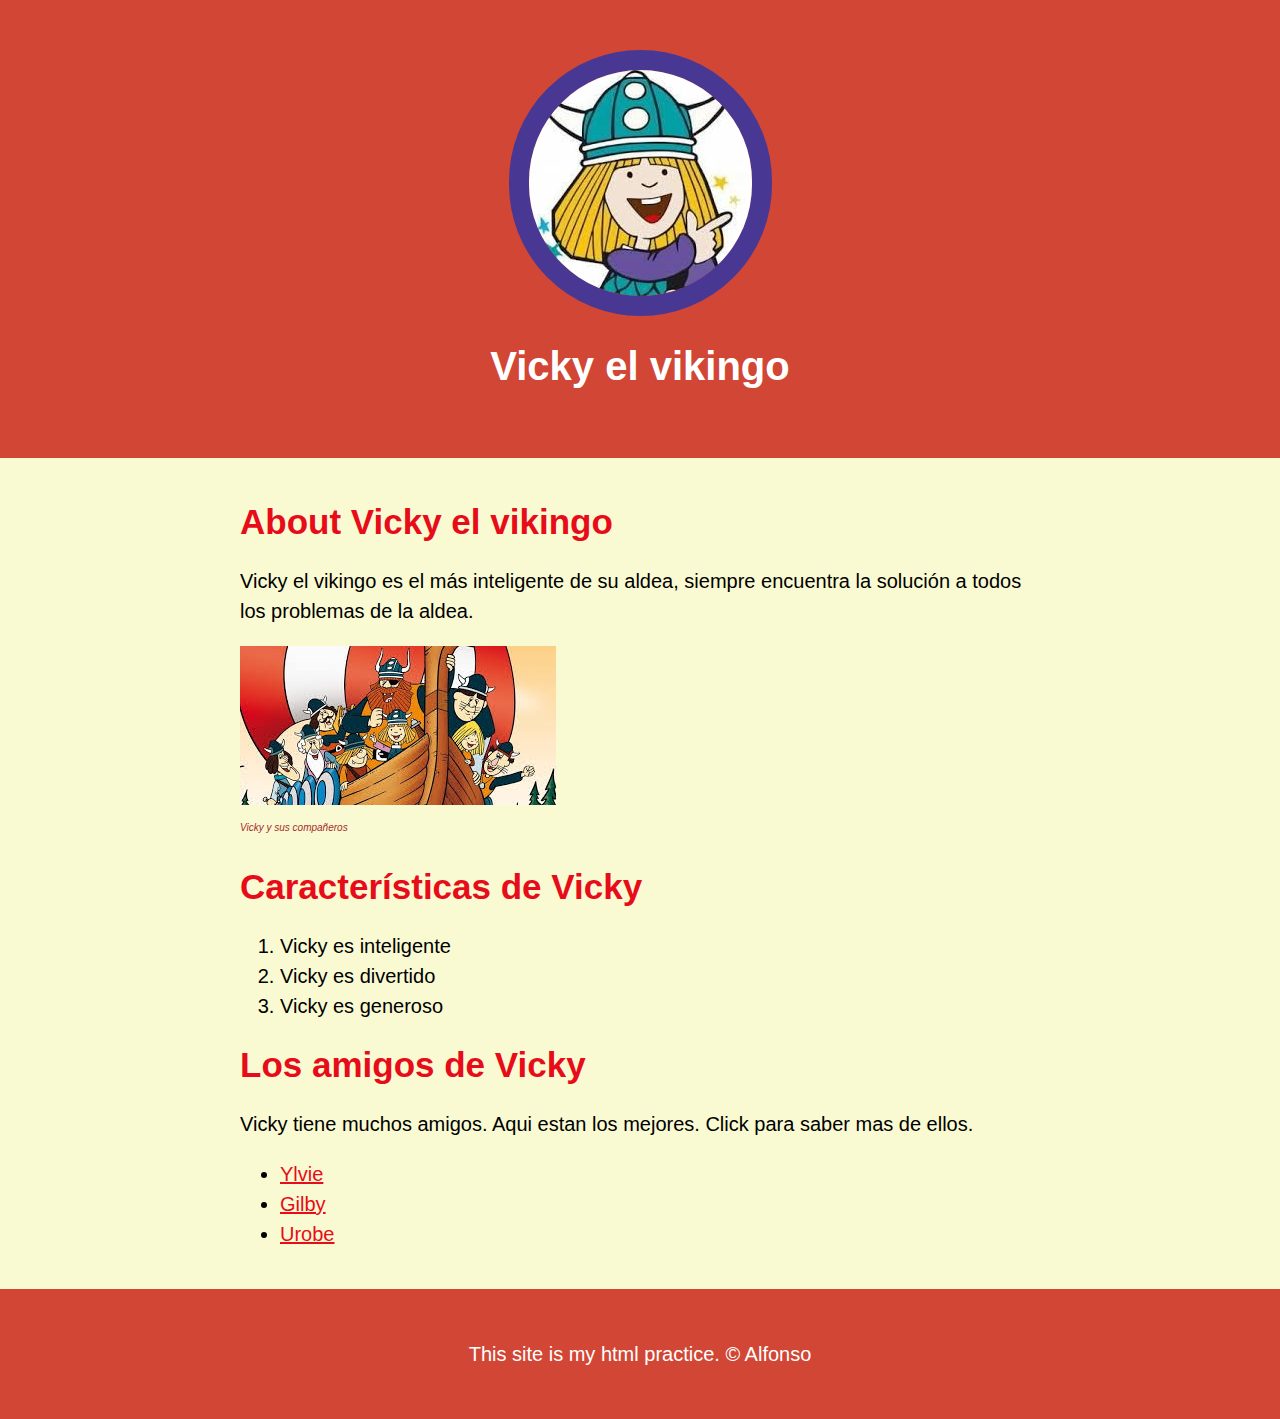
<file: index.html>
<!DOCTYPE html>
<html>
<head>
	<title>Vicky el vikingo</title>
	<link rel="icon" href="img/vicky-avatar.jpeg">
	<link rel="stylesheet" type="text/css" href="css/vicky.css">
</head>
<body>
	<!-- header element -->
	<header>
		<img src="img/vicky-avatar.jpeg">
		<h1>Vicky el vikingo</h1>
	</header>

	<!-- main element -->
	<main>
		<h2>About Vicky el vikingo</h2>
		<p>Vicky el vikingo es el más inteligente de su aldea, siempre encuentra la solución a todos los problemas de la aldea.</p>
		<img src="img/vicky-big.jpeg">
		<p class="caption">Vicky y sus compañeros</p>
		<h2>Características de Vicky</h2>
		<ol>
			<li>Vicky es inteligente</li>
			<li>Vicky es divertido</li>
			<li>Vicky es generoso</li>
		</ol>
		<h2>Los amigos de Vicky</h2>
		<p>Vicky tiene muchos amigos. Aqui estan los mejores. Click para saber mas de ellos.</p>
		<ul>
			<li><a target="_blank" href="">Ylvie</a></li>
			<li><a target="_blank" href="">Gilby</a></li>
			<li><a target="_new" href="https://nl.pinterest.com/pin/449304500323718553/">Urobe</a></li>
		</ul>
	</main>

	<!--  Footer element -->
	<footer>
		<p>This site is my html practice. &copy; Alfonso</p>
	</footer>
</body>
</html>
</file>
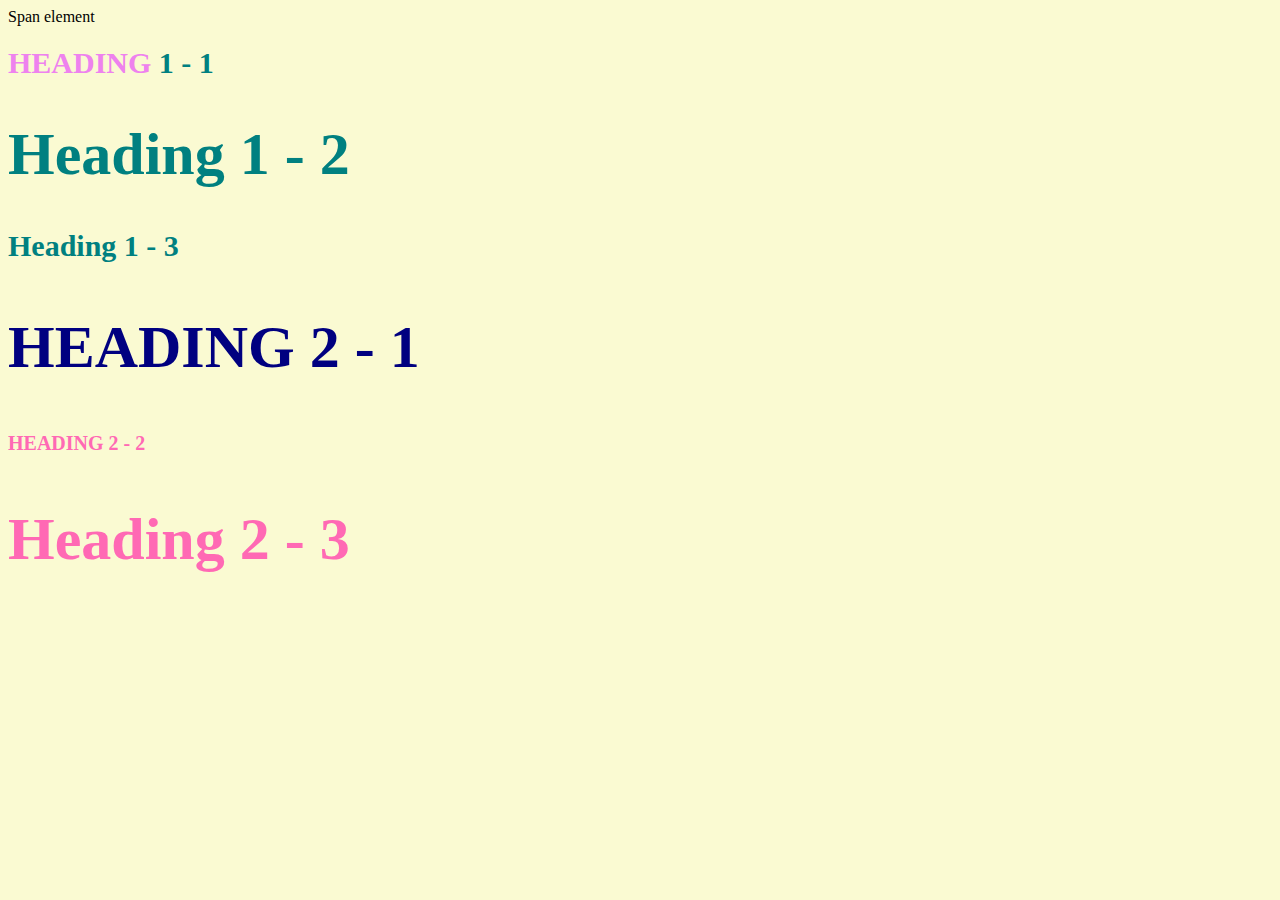
<file: style-text.html>
<!DOCTYPE html>
<html>
<head>
	<title>Style test</title>
	<link rel="stylesheet" type="text/css" 
	href="css/test.css">
</head>
<body>
	<span>Span element</span>
	<h1 class="uppercase"><span>Heading</span>	</span> 1 - 1</h1>
	<h1 class="big">Heading 1 - 2</h1>
	<h1>Heading 1 - 3</h1>
	<h2 class="big uppercase">Heading 2 - 1</h2>
	<h2 class="uppercase">Heading 2 - 2</h2>
	<h2 class="big">Heading 2 - 3</h2>
</body>
</html>
</file>
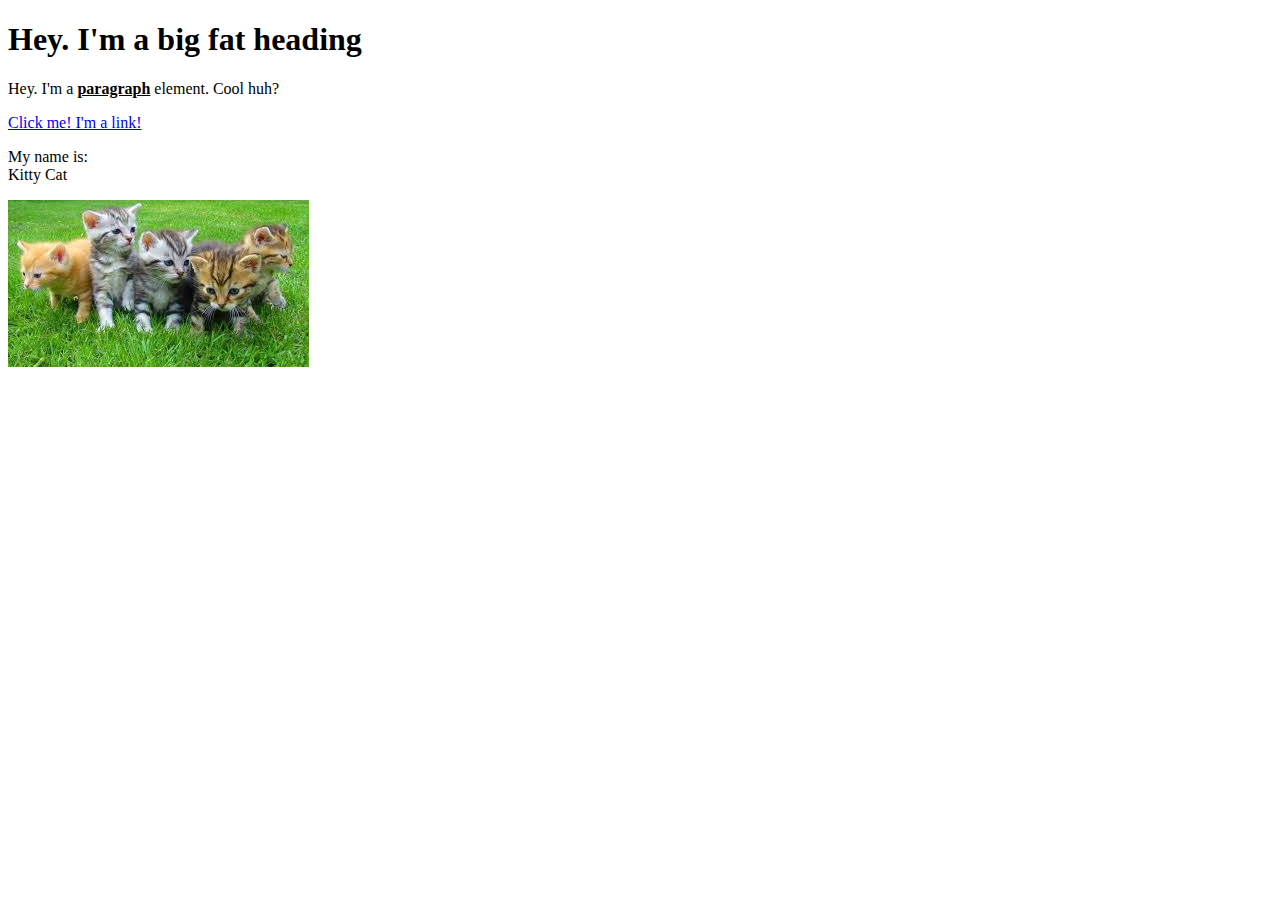
<file: test.html>
<!DOCTYPE html>
<html> 
	<head>
		<title>Test page</title>
	</head>
	<body>
		<h1 title="I'm the tittle.">Hey. I'm a big fat heading</h1>
		<p>Hey. I'm a <b><u>paragraph</u></b> element. Cool huh?</p>
		<a href="https://google.com" target="_blank" title="Let's go to Google">Click me! I'm a link!</a>
		<p>
			My name is:<br>
			Kitty Cat
		</p>
		<img src="img/cat.jpeg">
	</body>
</html>
</file>
<file: css/vicky.css>
body{
	margin: 0;
	background-color: 	lightgoldenrodyellow;
	font-family: Helvetica, Arial, sans-serial;
	font-size: 20px;
	line-height: 30px;
}

/* header styles */
header{
	background-color: #d14635;
	text-align: center;
	padding-top: 50px;
	padding-bottom: 50px;
}

header h1{
	color: white;

}
header img{
	border-radius: 150px;
	width: 350;
	border: 20px solid #483894;
}

main {
	max-width: 800px;
	margin: 0 auto;
	padding: 20px;
}

/*main img{	max-width: 100%; }*/

h2{
	font-size: 35px;
	color: #e70c19;
	margin-top: 20px 0px 40px;
}

p{

}

a{
	color: #e70c19;
}

a:hover{
	color: white;
	background-color: #483a94;
}

footer	{
	background-color: #d14635;
	text-align: center;
	color: white;
	padding: 50px;
	margin: 0;
}
footer p{
	margin: 0;
}
footer a{
	color: white;
}

footer a:hover{
	opacity: 0.5;
	background-color: transparent;
}

p.caption{
	color: brown;
	font-style: italic;
	font-size: 10px;
	margin-top: 0px;
}
</file>
<file: css/test.css>
body{
	background-color: 	lightgoldenrodyellow;
}
h1{
	font-size: 30px;
	color: teal;
}
h2{
	font-size: 20px;
	color: hotpink;
}

.big{
	font-size: 60px;
}
.uppercase{
	text-transform: uppercase;
}
.big.uppercase{
	color: 	navy;
}
h1 span{
	color: 	violet;
}
</file>
